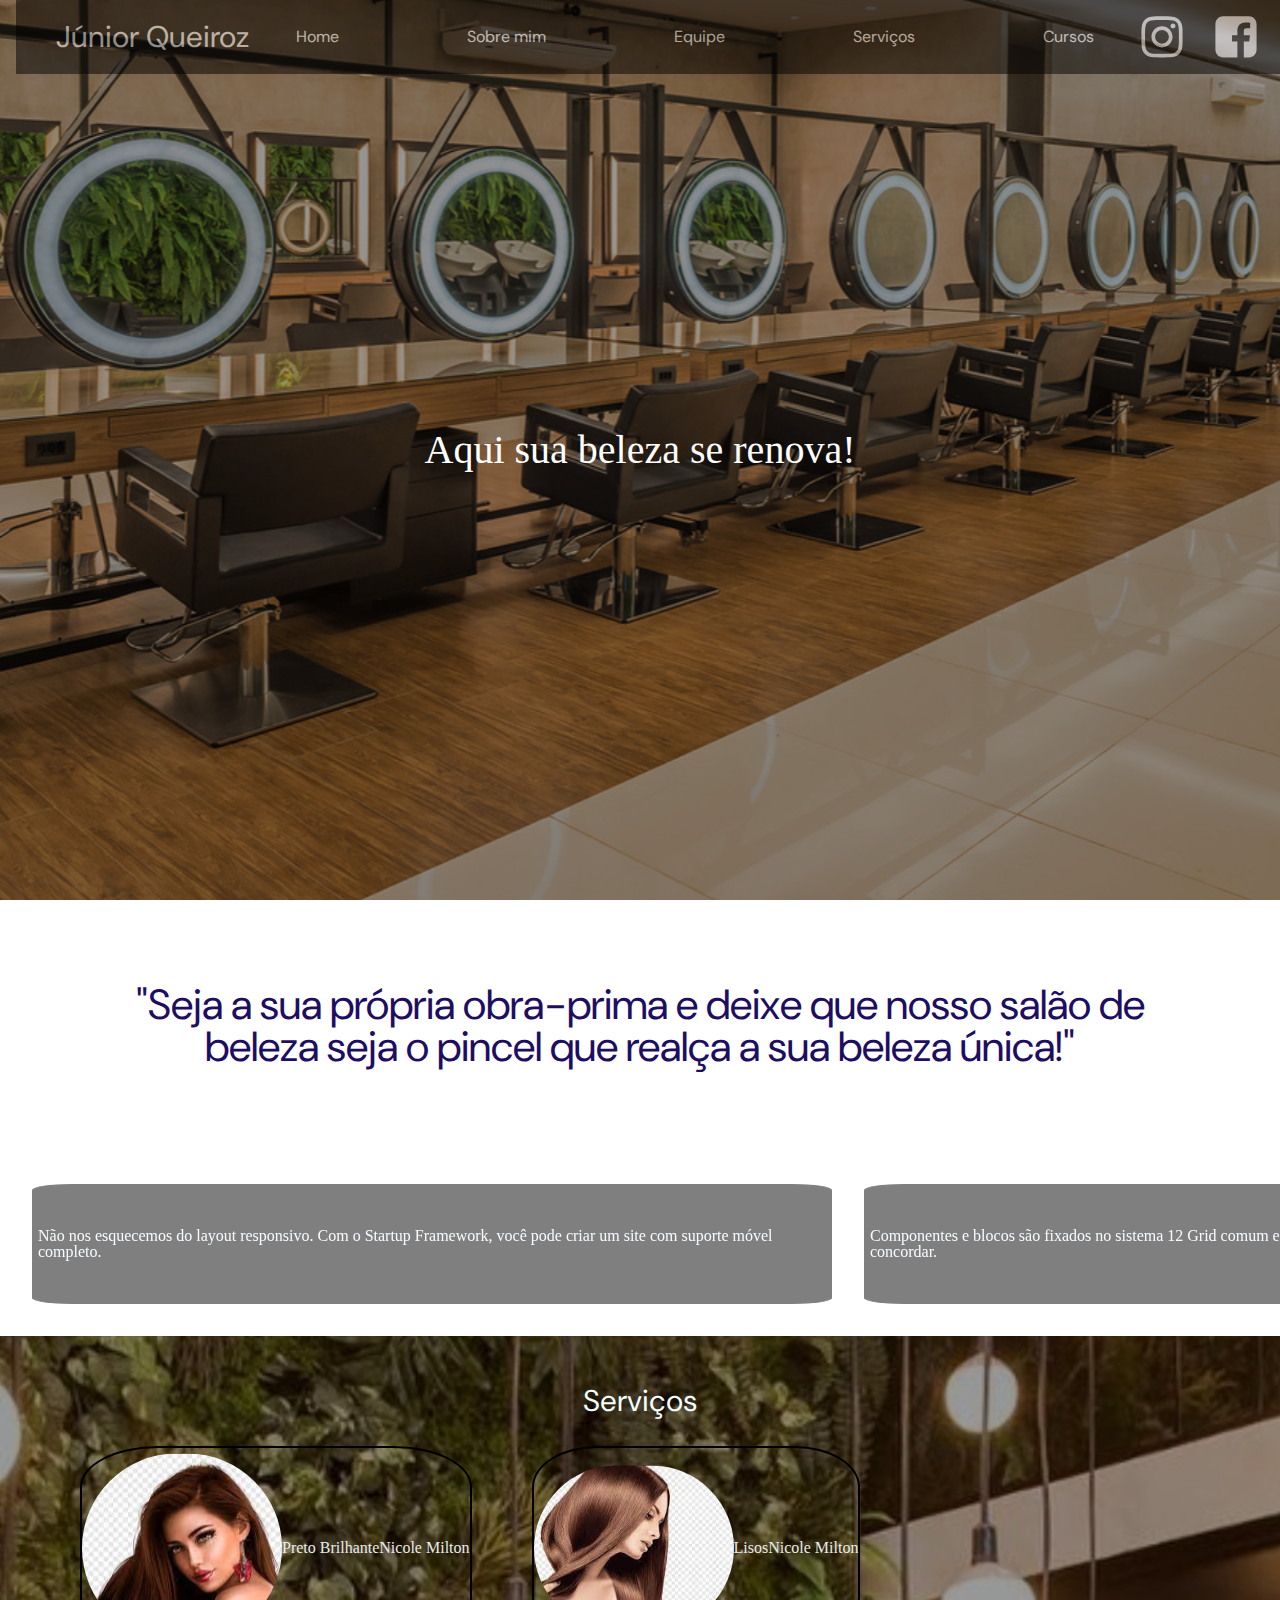
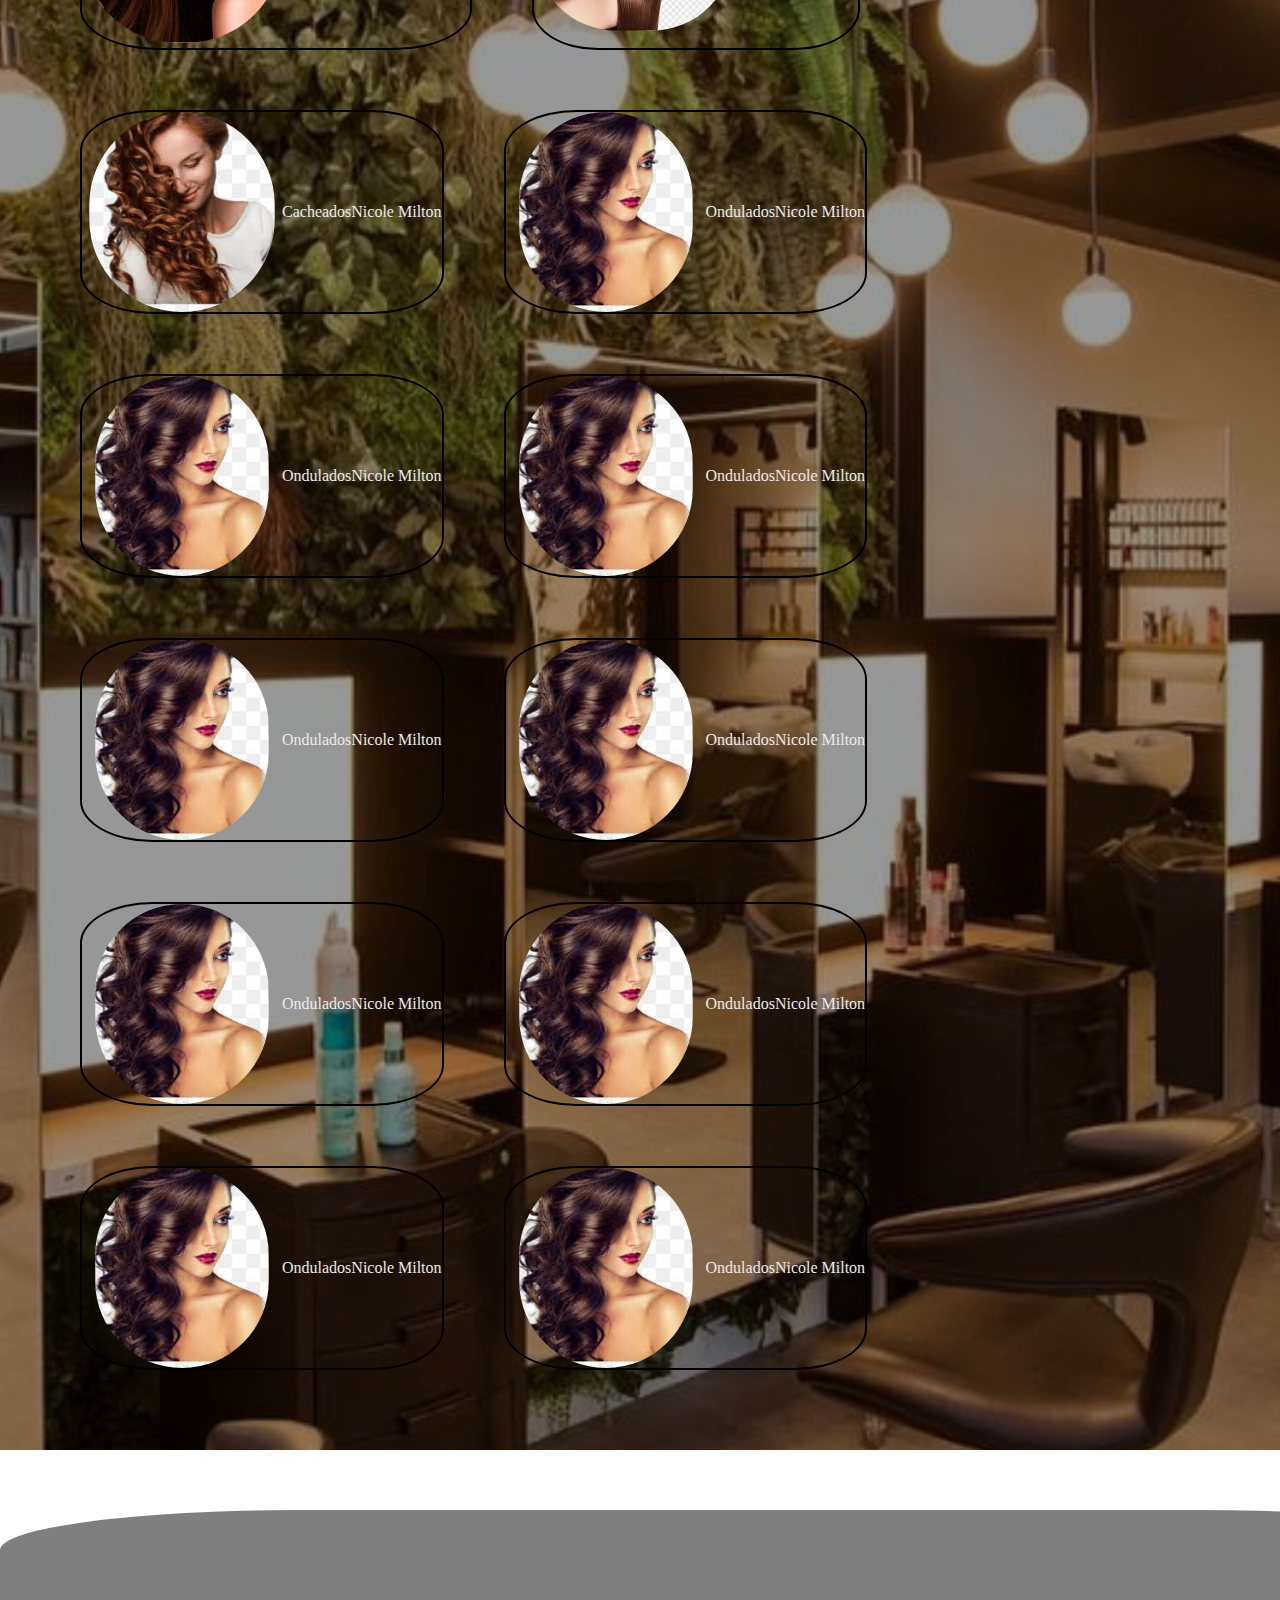
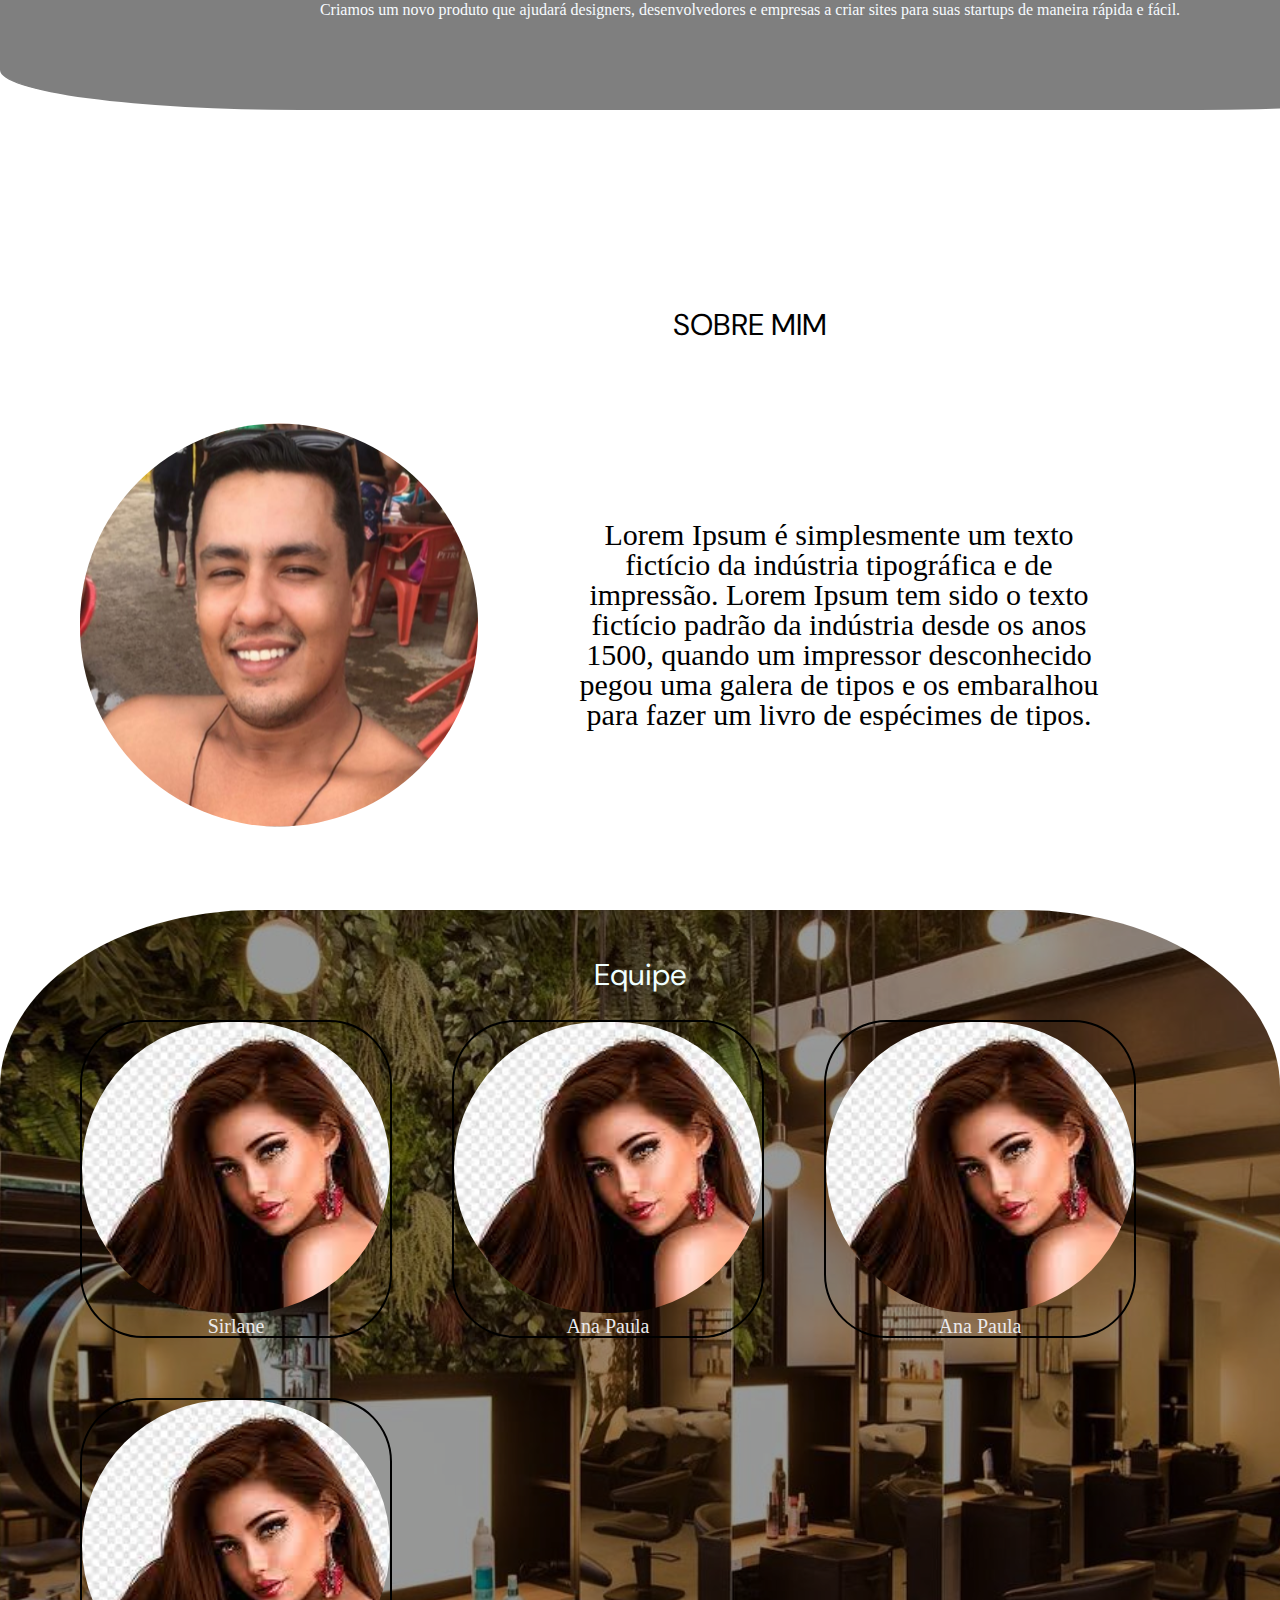
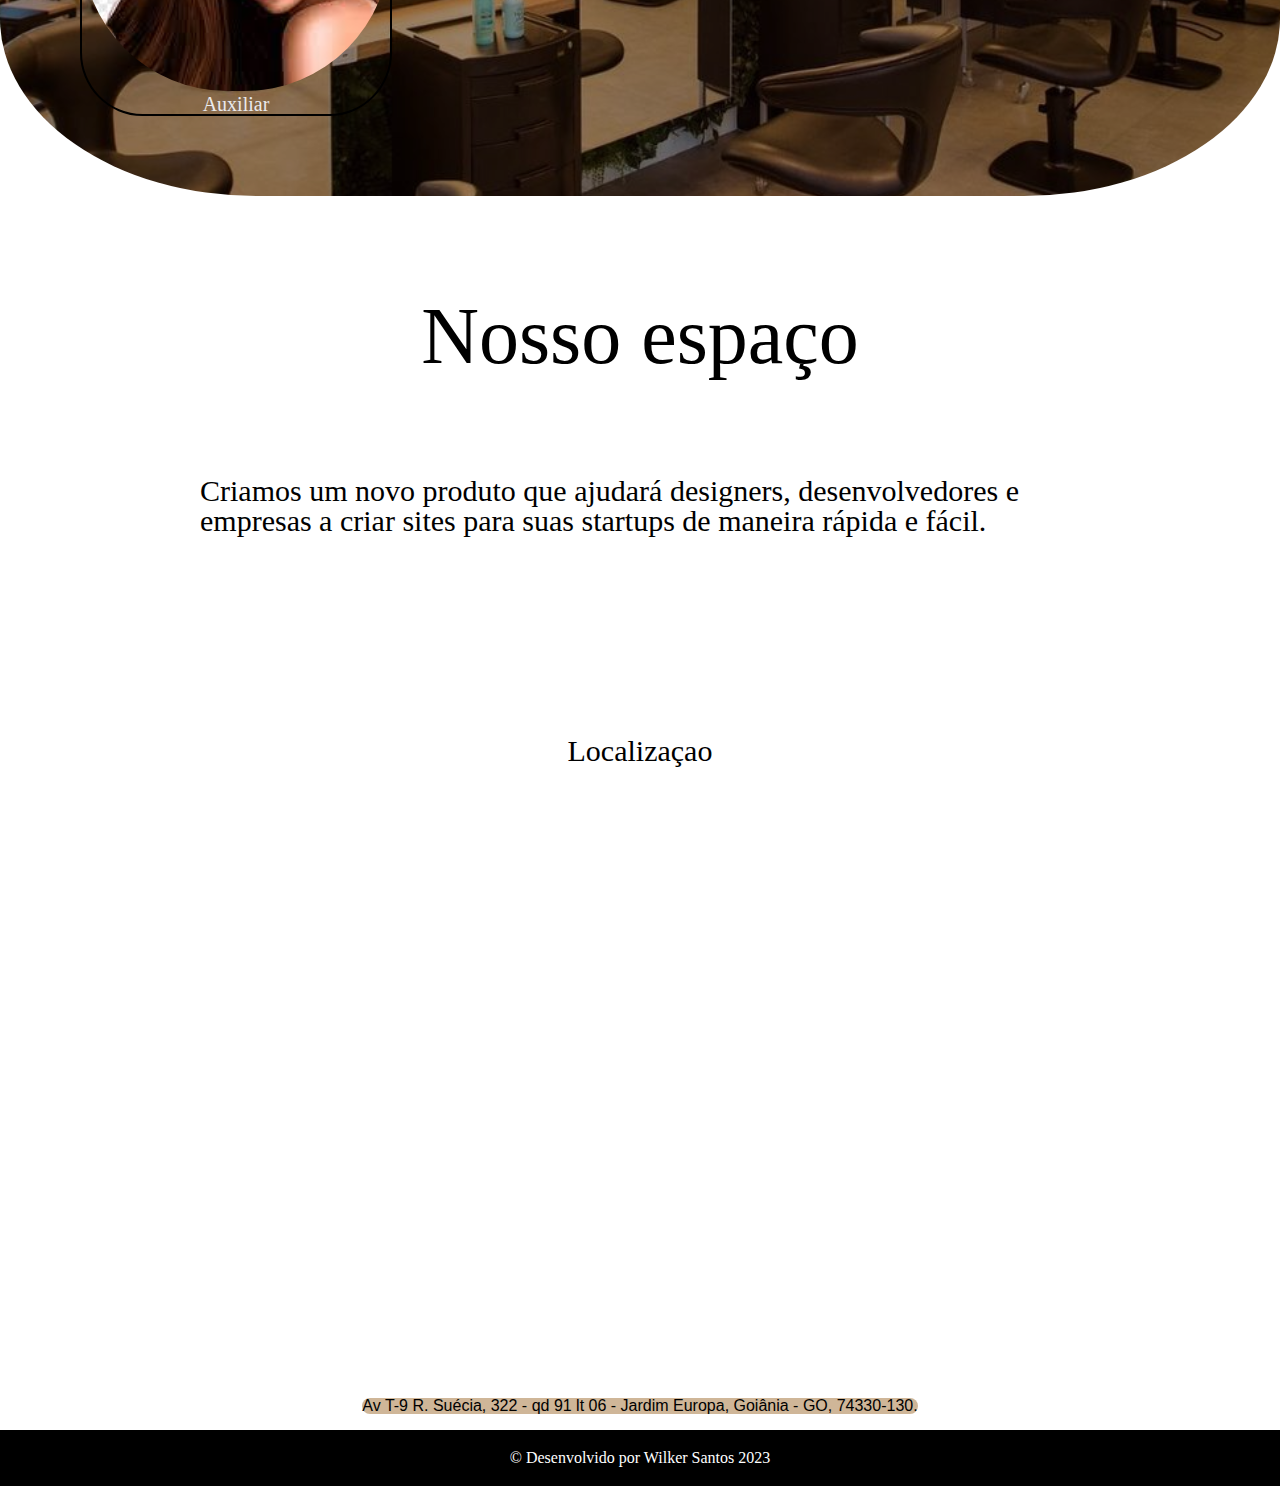
<file: index.html>
<!DOCTYPE html>
<html lang="pt-br">

<head>
    <meta charset="UTF-8">
    <meta name="viewport" content="width=device-width, initial-scale=1.0">
    <title>Júnior Queiroz</title>
    <link rel="stylesheet" href="/reset.css">
    <link rel="stylesheet" href="/styles.css"> 
    <link rel="stylesheet" href="/styles/conteudo.css">
    <link rel="preconnect" href="https://fonts.googleapis.com">
    <link rel="preconnect" href="https://fonts.gstatic.com" crossorigin>
    <link href="https://fonts.googleapis.com/css2?family=DM+Sans:ital,wght@0,500;0,700;1,400&display=swap"
        rel="stylesheet">
    <link rel="icon" type="img/png" href="/assets/Jimg.png">
</head>

<body>
    <header class="cabeçalho">
        <h1 class="cabeçalho-logo">Júnior Queiroz</h1>

        <nav class="cabeçalho-menu">
            
                <a href="index.html" class="cabeçalho-menu-item">Home</a>
                <a href="index.html" class="cabeçalho-menu-item">Sobre mim</a>
                <a href="index.html" class="cabeçalho-menu-item">Equipe</a>
                <a href="index.html" class="cabeçalho-menu-item">Serviços</a>
                <a href=".//styles/cursos.html" class="cabeçalho-menu-item">Cursos</a>
            
        </nav>
        <div class="cabeçalho-menu-redes">
            <a href="https://www.instagram.com/junior._queirozz/"><img src="/assets/instagram.svg" alt="Logo do Twitter" class="cabeçalho-menu-redes"></a>
            <a href="#"><img src="/assets/facebook.svg" alt="Logo do Facebook" class="cabeçalho-menu-redes"></a>
            
        </div>
    


    </header>

    <main class="conteúdo">
        <section class="conteúdo-principal">
            <h2 class="conteúdo-principal-título">Aqui sua beleza se renova!</h2>
            
        </section>
        <section class="conteudo-secundario">
            <div>
                <h3 class="conteúdo-secundário-título">"Seja a sua própria obra-prima e deixe que nosso salão de
                    beleza
                    seja o pincel que realça a sua
                    beleza
                    única!"</h3>
            </div>
            <div class="conteudo-texto2">
                <div>
                    <p class="conteúdo-secundário-texto1">Não nos esquecemos do layout responsivo. Com o Startup
                    Framework,
                    você pode criar um site com suporte
                    móvel completo.
                    </p>
                </div>
                <div>
                    <p class="conteudo-secundário-texto2">Componentes e blocos são fixados no sistema 12 Grid comum e
                    popular, algo que designers e
                    desenvolvedores podem concordar.</p>
                </div>
            </div>
        </section>

        <section class="servicos">
            <div class="servicos-titulo">
                <h1>Serviços</h1>
            </div>
            <div class="servicos-conteudo"> 
                <img class="imagens" src="/assets/cabelo3.svg" alt="">
                <h3>Preto Brilhante</h3>
                <p>Nicole Milton</p>
            </div>
            <div class="servicos-conteudo">
                <img class="imagens" src="/assets/cabelo4.svg" alt="">
                <h3>Lisos</h3>
                <p>Nicole Milton</p>
            </div>
            <div class="servicos-conteudo">
                <img class="imagens" src="/assets/cabelo5.svg" alt="">
                <h3>Cacheados</h3>
                <p>Nicole Milton</p>
            </div>
            <div class="servicos-conteudo">
                <img class="imagens" src="/assets/cabelo6.svg" alt="">
                <h3>Ondulados</h3>
                <p>Nicole Milton</p>
            </div>
            <div class="servicos-conteudo">
                <img class="imagens" src="/assets/cabelo6.svg" alt="">
                <h3>Ondulados</h3>
                <p>Nicole Milton</p>
            </div>
            <div class="servicos-conteudo">
                <img class="imagens" src="/assets/cabelo6.svg" alt="">
                <h3>Ondulados</h3>
                <p>Nicole Milton</p>
            </div>
            <div class="servicos-conteudo">
                <img class="imagens" src="/assets/cabelo6.svg" alt="">
                <h3>Ondulados</h3>
                <p>Nicole Milton</p>
            </div>
            <div class="servicos-conteudo">
                <img class="imagens" src="/assets/cabelo6.svg" alt="">
                <h3>Ondulados</h3>
                <p>Nicole Milton</p>
            </div>
            <div class="servicos-conteudo">
                <img class="imagens" src="/assets/cabelo6.svg" alt="">
                <h3>Ondulados</h3>
                <p>Nicole Milton</p>
            </div>
            <div class="servicos-conteudo">
                <img class="imagens" src="/assets/cabelo6.svg" alt="">
                <h3>Ondulados</h3>
                <p>Nicole Milton</p>
            </div>
            <div class="servicos-conteudo">
                <img class="imagens" src="/assets/cabelo6.svg" alt="">
                <h3>Ondulados</h3>
                <p>Nicole Milton</p>
            </div>
            <div class="servicos-conteudo">
                <img class="imagens" src="/assets/cabelo6.svg" alt="">
                <h3>Ondulados</h3>
                <p>Nicole Milton</p>
            </div>
        </section>
            <section>
            <div class="conteudo-terciario">
                <p class="conteúdo-terciario-texto1">Criamos um novo produto que ajudará designers, desenvolvedores
                    e
                    empresas a criar sites para suas
                    startups de maneira rápida e fácil.</p>
            </div>
            </section>
            <section class="sobre-mim"></section>
                     <div class="sobre-mim-titulo">
                             <h1> SOBRE MIM </h1>
                    </div>
            <section class="apresentacao-sobremim">
                     <div class="conteudo-sobre-junior"> 
                            <img class="imagem-junior" src="/assets/junior.svg" alt="Foto do júnior">              
                            <section class="conteudo-sobre-junior-texto"><h3><p>Lorem Ipsum é simplesmente um texto fictício da indústria tipográfica e de impressão. Lorem Ipsum tem sido o texto fictício padrão da indústria desde os anos 1500, quando um impressor desconhecido pegou uma galera de tipos e os embaralhou para fazer um livro de espécimes de tipos.</p></h3></section>
                    </div>
            </section>

            <section class="equipe">
                <div class="equipe-titulo">
                    <h1>Equipe</h1>
                </div>
                <div class="equipe-conteudo"> 
                    <img class="imagens" src="/assets/cabelo3.svg" alt="">
                    <h3>Sirlane</h3>
                    
                </div>
                <div class="equipe-conteudo"> 
                    <img class="imagens" src="/assets/cabelo3.svg" alt="">
                    <h3>Ana Paula</h3>
                    
                </div>
                <div class="equipe-conteudo"> 
                    <img class="imagens" src="/assets/cabelo3.svg" alt="">
                    <h3>Ana Paula</h3>
                    
                </div>
                <div class="equipe-conteudo"> 
                    <img class="imagens" src="/assets/cabelo3.svg" alt="">
                    <h3>Auxiliar</h3>
                </div>
            </section>
    </main>
    <footer>
        <section class="nosso-espaco">
                <div class="nosso-espaco-titulo">
                    <h3>Nosso espaço</h3>
                </div>
                <div class="texto-nosso-espaco">
                    <p><h2>Criamos um novo produto que ajudará designers, desenvolvedores e empresas a criar sites para suas
                    startups de maneira rápida e fácil.</h2></p>
                </div>
        </section> 
                     <section class="localizacao">
                                    <h1>Localizaçao</h1>
                        <div class="container-form">
                              <iframe src="https://www.google.com/maps/embed?pb=!1m18!1m12!1m3!1d584.683051730134!2d-49.309682000448056!3d-16.7123281429083!2m3!1f0!2f0!3f0!3m2!1i1024!2i768!4f13.1!3m3!1m2!1s0x935ef7408c257bf5%3A0x37ce16f036c891ac!2zUGF1bG8gSm9zw6kgSW3Ds3ZlaXM!5e0!3m2!1spt-BR!2sbr!4v1686420899764!5m2!1spt-BR!2sbr" width="800" height="600" style="border:0;" allowfullscreen="" loading="lazy" referrerpolicy="no-referrer-when-downgrade"></iframe>
                              
                               <h2 class="endereco">
                                Av T-9 R. Suécia, 322 - qd 91 lt 06 - Jardim Europa, Goiânia - GO, 74330-130.
                               </h2>
                        </div>
                    </section>
    </footer>         
    <footer class="footer2"> ©  Desenvolvido por Wilker Santos 2023 </footer>
     <script src="main.js"></script>
</body> 

</html>
</file>
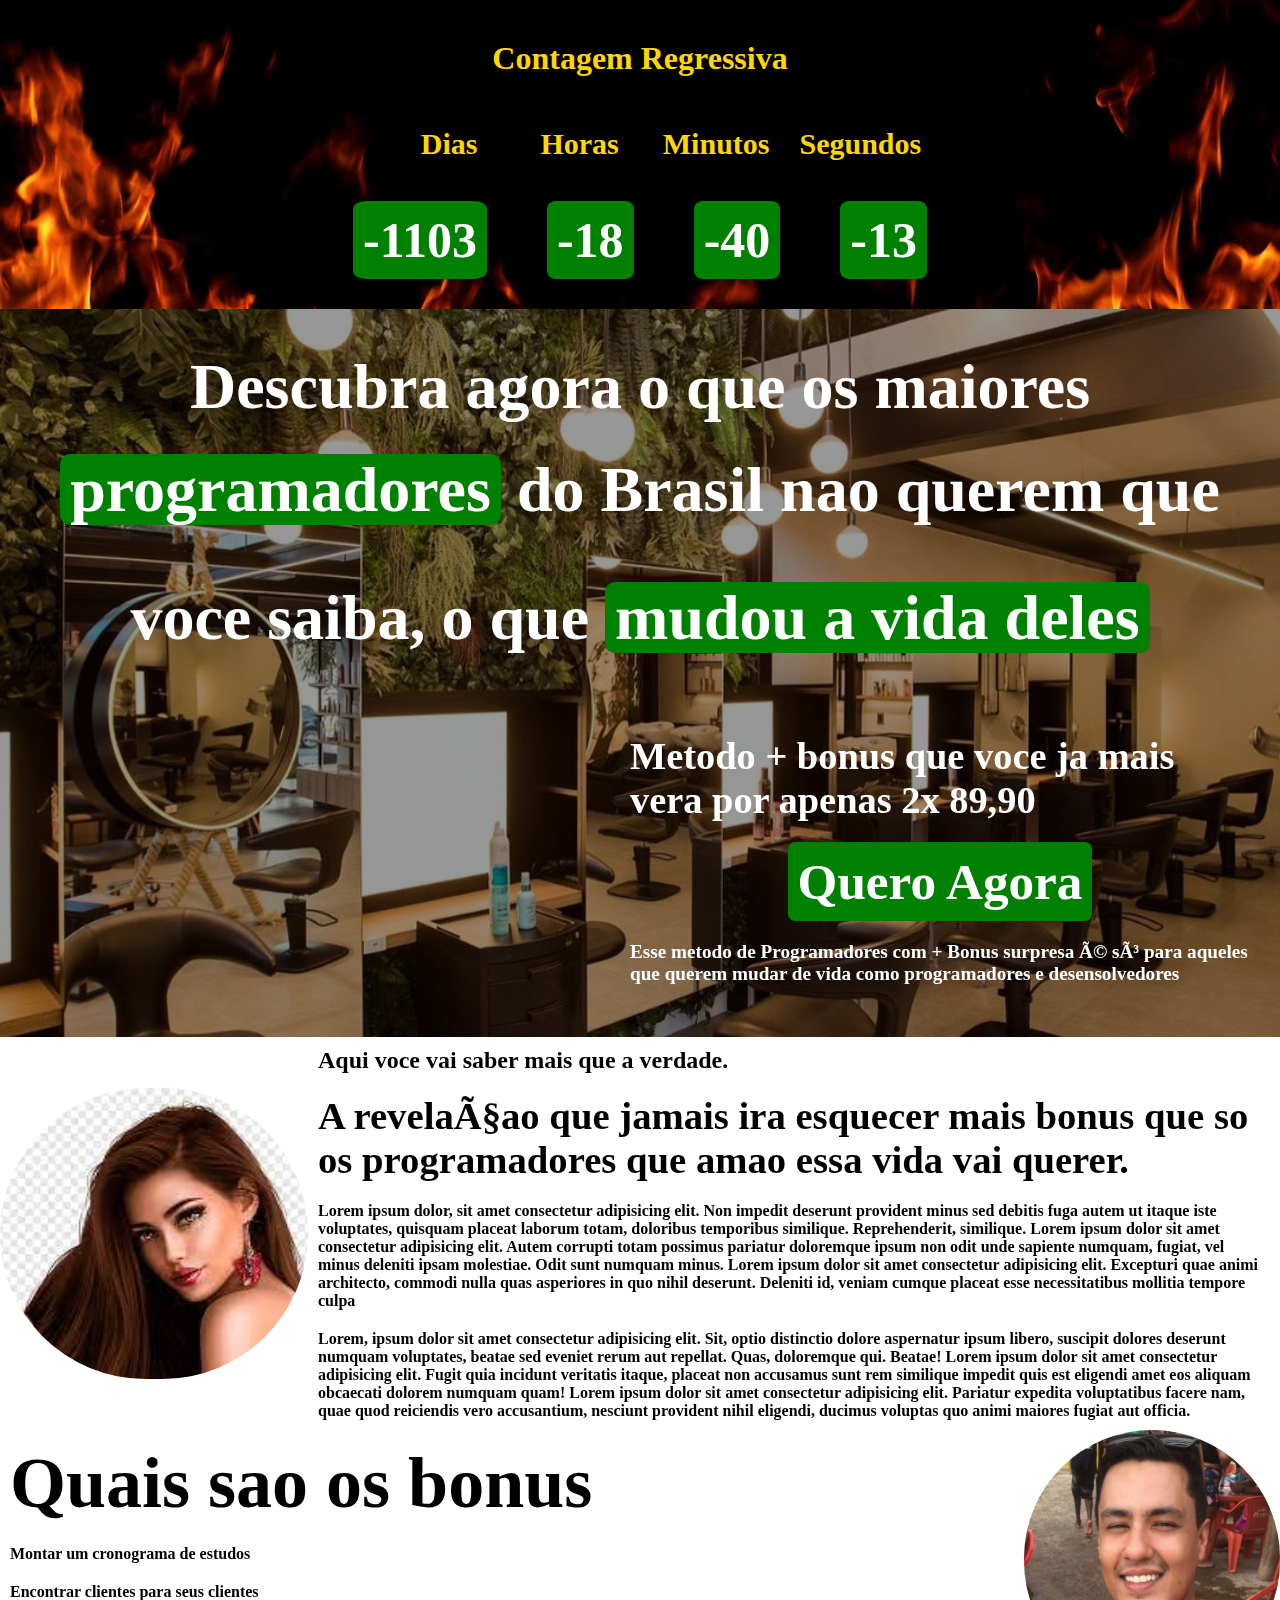
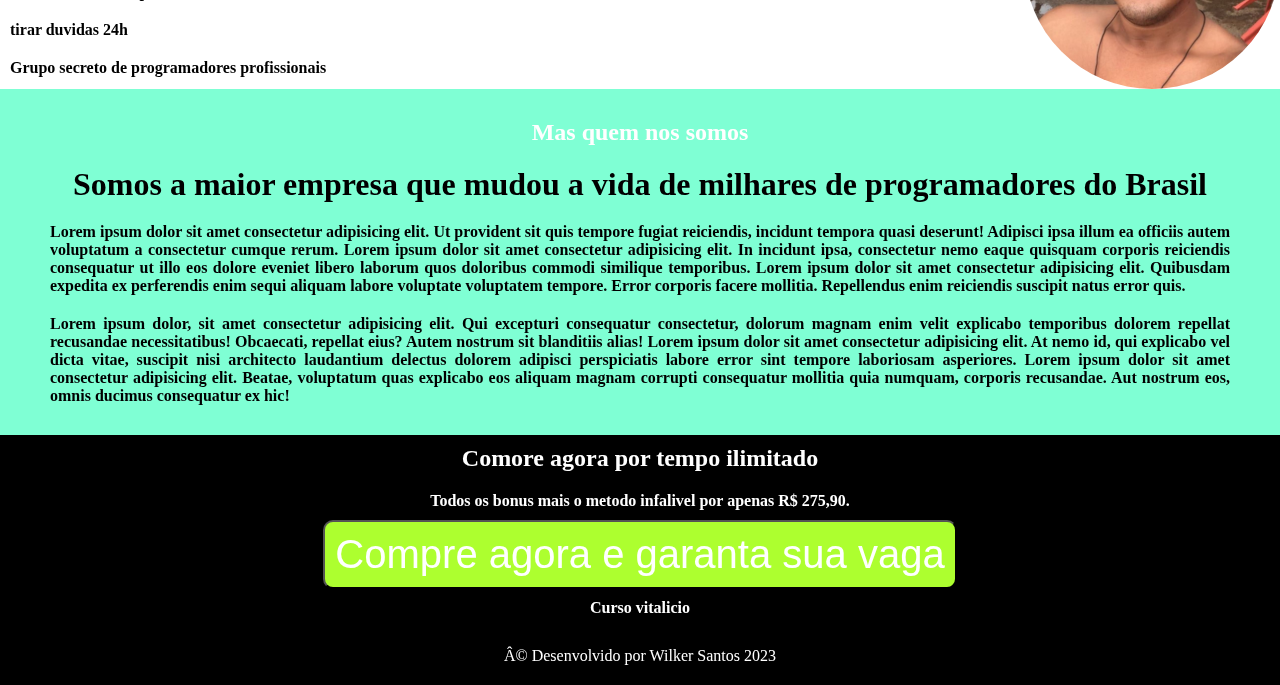
<file: styles/cursos.html>
<!DOCTYPE html>
<html lang="en">
<head>
    <meta charset="pt-br">
    <meta name="viewport" content="width=device-width, initial-scale=1.0">
    <link rel="stylesheet" href="cursos.css">
    <title>Cursos</title>
    <link rel="icon" type="img/png" href="../assets/Jimg.png">
</head>



<body >
    <section class="contagem-regressiva-header">
            <div class="container-time2">
                    <h1 class="titulo-contagem-regrassiva">
                        Contagem Regressiva
                    </h1>
            </div>
            <div class="relogio-contagem-regressiva">
                <div class="dados-relogio1">
                    <p id="dias-contador"> Dias</p>
                    <p id="horas-contador">Horas</p>
                    <p id="minutos-contador">Minutos</p>
                    <p id="segundos-contador">Segundos</p>
                </div>
            </div>
    
            <div class="contagem-regressiva">
                <p class="contagem-regressiva-numeros"  id="dias">00</p>
                <p class="contagem-regressiva-numeros"  id="horas">00</p>
                <p class="contagem-regressiva-numeros" id="minutos">00</p>
                <p class="contagem-regressiva-numeros" id="segundos">00</p>
            </div>
        
            
    
     <!----  <div class="back-image">
        
         <img src="" alt="">
     
         -->
        </section>
    
    <header>
        <h1 class="titulo-principal">
            Descubra agora o que os maiores <span class="mudanca-de-cor-letras"> programadores</span> do Brasil nao querem que voce saiba, o que <span class="mudanca-de-cor-letras" > mudou a vida deles</span>
        </h1>
    <div class="container">
        <div>
            <iframe width="560" height="315" src="https://www.youtube.com/embed/QanXk-GtWqk" title="YouTube video player" frameborder="0" allow="accelerometer; autoplay; clipboard-write; encrypted-media; gyroscope; picture-in-picture; web-share" allowfullscreen></iframe>
        </div>
     <div class="conteudo-de-compra-header">
            <h2>
                Metodo + bonus que voce ja mais vera por apenas 2x 89,90
            </h2>

               <a href="https://link.ton.com.br/?id=6f3862c7-4e42-48d8-a67e-dcff5f8ee5fa" button  class="button-header"> Quero Agora 
              </a>


            <p>

                Esse metodo de Programadores com + Bonus surpresa é só para aqueles que querem mudar de vida como programadores e desensolvedores
            </p>
    </div>
    </div>

    </header>
    <main>
        <section class="primeira-part-main">
            <img src="/assets/cabelo3.svg" alt="imagem-junior">
        <article>
            <h2>
                Aqui voce vai saber mais que a verdade.
            </h2>
            <h1>
                A revelaçao que jamais ira esquecer mais bonus que so os programadores que amao essa vida vai querer.
            </h1>
            <p>
                Lorem ipsum dolor, sit amet consectetur adipisicing elit. Non impedit deserunt provident minus sed debitis fuga autem ut itaque iste voluptates, quisquam placeat laborum totam, doloribus temporibus similique. Reprehenderit, similique.
                Lorem ipsum dolor sit amet consectetur adipisicing elit. Autem corrupti totam possimus pariatur doloremque ipsum non odit unde sapiente numquam, fugiat, vel minus deleniti ipsam molestiae. Odit sunt numquam minus.
                Lorem ipsum dolor sit amet consectetur adipisicing elit. Excepturi quae animi architecto, commodi nulla quas asperiores in quo nihil deserunt. Deleniti id, veniam cumque placeat esse necessitatibus mollitia tempore culpa
            </p>
            <p>
                Lorem, ipsum dolor sit amet consectetur adipisicing elit. Sit, optio distinctio dolore aspernatur ipsum libero, suscipit dolores deserunt numquam voluptates, beatae sed eveniet rerum aut repellat. Quas, doloremque qui. Beatae!
                Lorem ipsum dolor sit amet consectetur adipisicing elit. Fugit quia incidunt veritatis itaque, placeat non accusamus sunt rem similique impedit quis est eligendi amet eos aliquam obcaecati dolorem numquam quam!
                Lorem ipsum dolor sit amet consectetur adipisicing elit. Pariatur expedita voluptatibus facere nam, quae quod reiciendis vero accusantium, nesciunt provident nihil eligendi, ducimus voluptas quo animi maiores fugiat aut officia.
            </p>
        </article>
        </section>
         <section class="segunda-part-main">
            <article>
                    <h2>
                        Quais sao os bonus
                    </h2>
                    <p>Montar um cronograma de estudos</p>
                    <p>
                        Encontrar clientes para seus clientes
                    </p>
                    <p>tirar duvidas 24h</p>
                    <p>
                        Grupo secreto de programadores profissionais
                    </p>
        </article>
            <img src="/assets/junior.svg" alt=" Junior">
         </section>
         <section class="terceira-part-main">
            <h2>
               Mas quem nos somos
            </h2>
            <h1>
                Somos a maior empresa que mudou a vida de milhares de programadores do Brasil
            </h1>
            <p> Lorem ipsum dolor sit amet consectetur adipisicing elit. Ut provident sit quis tempore fugiat reiciendis, incidunt tempora quasi deserunt! Adipisci ipsa illum ea officiis autem voluptatum a consectetur cumque rerum.
                Lorem ipsum dolor sit amet consectetur adipisicing elit. In incidunt ipsa, consectetur nemo eaque quisquam corporis reiciendis consequatur ut illo eos dolore eveniet libero laborum quos doloribus commodi similique temporibus.
                Lorem ipsum dolor sit amet consectetur adipisicing elit. Quibusdam expedita ex perferendis enim sequi aliquam labore voluptate voluptatem tempore. Error corporis facere mollitia. Repellendus enim reiciendis suscipit natus error quis.
            </p>
            <p>
                Lorem ipsum dolor, sit amet consectetur adipisicing elit. Qui excepturi consequatur consectetur, dolorum magnam enim velit explicabo temporibus dolorem repellat recusandae necessitatibus! Obcaecati, repellat eius? Autem nostrum sit blanditiis alias!
                Lorem ipsum dolor sit amet consectetur adipisicing elit. At nemo id, qui explicabo vel dicta vitae, suscipit nisi architecto laudantium delectus dolorem adipisci perspiciatis labore error sint tempore laboriosam asperiores.
                Lorem ipsum dolor sit amet consectetur adipisicing elit. Beatae, voluptatum quas explicabo eos aliquam magnam corrupti consequatur mollitia quia numquam, corporis recusandae. Aut nostrum eos, omnis ducimus consequatur ex hic!
            </p>
         </section>
         <section class="quarta-part-main">
            <h2>
                Comore agora por tempo ilimitado
            </h2>
            <p>
                Todos os bonus mais o metodo infalivel por apenas R$ 275,90.
            </p>
            <a href="https://link.ton.com.br/?id=6f3862c7-4e42-48d8-a67e-dcff5f8ee5fa">
            <button class=" buttton-quarta-part-main">
                Compre agora e garanta sua vaga
            </button >
           </a>    
            <p>
                Curso vitalicio
            </p>
         </section>
    </main>
    <footer>
    </footer>
    <footer class="footer2"> ©  Desenvolvido por Wilker Santos 2023 </footer>
    <script src="../main.js"></script>
</body>
</html>
</file>
<file: styles.css>
@import url(/styles/header.css);
@import url(/styles/banner.css);


:root {
    --fonte-principal: "DM Sans";
    --cor-do-texto-principal: #EBEAED;
    --cor-do-texto-secundário: #1E0E62;
    --branco: #FFFFFF;
    --cor-do-botão1: #E93A7D;
    --cor-do-botão2: #25DAC5;
 
}
</file>
<file: styles/conteudo.css>
.conteúdo-secundario{
    display: flex;
    justify-content: center;
 
   
}

.conteúdo-secundário-título {
    margin: 2em;
    text-align: center;
    color: var(--cor-do-texto-secundário);
    font-family: var(--fonte-principal);
    font-size: 42px;
}

.conteudo-texto2{
    padding: 32px;
    display:flex;
    justify-content: space-between;
    flex-wrap: nowrap;
    flex-direction: row;
    gap: 32px;
}




.conteúdo-secundário-texto1{
    color: aliceblue;
    width: 800px;
    height: 120px;
    opacity: 50%;
    justify-content: center;
    padding: 5px;
    border: 1px solid #000;
    display: flex;
    flex-wrap: nowrap;
    background-color: black;
    gap: 32px;
    flex-direction: column;
    border-radius: 5%;


}
.conteudo-secundário-texto2{
    color: aliceblue;
    opacity: 50%;
    width: 800px;
    height: 120px;
    justify-content: center;
    padding: 5px;
    border: 1px solid #000;
    display: flex;
    flex-wrap: nowrap;
    background-color: black;
    gap: 32px;
    flex-direction: column;
    border-radius: 5%;
}



.servicos {
    background-color: var(--cor-do-texto-principal);
    width: auto;
    display: flex;
    flex-direction: row;
    flex-wrap: wrap;
    background-image: url(../assets/salao2.svg);
    background-repeat: no-repeat;
    background-size: cover;
    background-position: center;
    padding: 50px;
}
.servicos-titulo{
    color:azure;
    font-size: 90px;
    font-family: var(--fonte-principal);
    width: 1500px;
    text-align: center;
    margin: auto;
}

.servicos-conteudo {
    display: flex;
    justify-content: center;
    align-items: center;
    color: var(--cor-do-texto-principal);
    border: 2px solid #000;
    border-radius: 20%;
    margin: 30px;
    text-align: center;
  
    
}
.servicos-conteudo:hover{
    transition: background-color 0.5s ease;
    background-color:bisque;
}

.servicos-conteudo img {
    width: 200px;
    height: 200px;
}
.conteudo-terciario{
    margin: 60px 0 0 0;

}

.conteúdo-terciario-texto1{
    display: flex;
    justify-content: center;
    width: 1500px;
    height: 200px;
    padding: 90px;
    margin: auto;
    border-radius: 20%;
    border: 2px solid black;
    opacity: 50%;
    background-color: #000;
    color: aliceblue;
    flex-wrap: nowrap;
    gap: 20px;
}

.apresentacao-sobremim{
    display: flex;
    justify-content: flex-end;
    margin: 80px;
    

}
.sobre-mim {
   
    color: black;
    margin: 50px;
    padding: 50px;
   
}
.sobre-mim-titulo{
    font-size: 80px;
    color: #000;
    font-family: var(--fonte-principal);
    width: 1500px;
    text-align: center;
    margin: auto;
    color: #000;
}

.apresentacao-sobremim{
    display: flex;
    align-items: center;
 
 }
 .conteudo-sobre-junior{
    display: flex;
    text-align: center;
    font-size: var(--fonte-principal);
    font-size: 30px;

 }
 .imagem-junior img{
    width: 300px;
    height: 300px;
    

 }


.conteudo-sobre-junior-texto{
   display: flex;
   margin: 50px;
   padding: 50px;
}

.equipe{
    background-color: var(--cor-do-texto-principal);
    width: auto;
    display: flex;
    flex-direction: row;
    flex-wrap: wrap;
    background-image: url(../assets/salao2.svg);
    background-repeat: no-repeat;
    background-size: cover;
    background-position: center;
    padding: 50px;
    border-radius: 20%;
}
.equipe-conteudo:hover{
    transition: background-color 0.5s ease;
    background-color:bisque

}
.equipe-titulo{
    color:azure;
    font-size: 90px;
    font-family: var(--fonte-principal);
    width: 1500px;
    text-align: center;
    margin: auto;
}
.equipe-conteudo{
    font-size: 20px;
    color: var(--cor-do-texto-principal);
    border: 2px solid #000;
    border-radius: 20%;
    margin: 30px;
    text-align: center;
}

.imagens img{
    display: flex;
    justify-content: center;
    width: 300px;
    height: 300px;
    font-size: 200px;
}
.nosso-espaco{
    justify-content: center;
    padding: 20px;  
    margin: 80px;
 
}
.nosso-espaco-titulo{
    display: flex;
    justify-content: center;
    font-size: 80px;
}
.texto-nosso-espaco{
    font-size: 30px;
    justify-content: center;
    display: flex;
    margin: 100px;
    flex-wrap: wrap;
    font-family:var(--cor-do-texto-principal)

}
h1{
    justify-content: center;
    text-align: center;
    font-size: 30px;
}
.container-form{
    display: flex;
    justify-content: center;
    flex-wrap: wrap;
    margin-top: 2rem;
    margin-bottom: 1rem;

}
form{
    background-color: #1313;
    padding: 2rem;
    width: 50rem;
    height: auto;
}
form h3{
    text-align: center;
    color:#000;
    font-size: 2rem;

}
.localizacao.container-form.map{
     width: 00%;
     flex: 1.45rem;
     object-fit: cover;
}
.container{
    display: flex;
    align-items: center;
    padding: 0 0 0 1rem;
    margin-top: 1rem;
    background: #000;
}
.container-form input{
    width: 100%;
    padding: 1,5rem;
    background: #000;


}

.inputform span{
    font-size: 1,5rem;
    color: #fff;
}
form button{
    margin-top: 2rem;
    background-color: goldenrod;
    font-size: 1,2rem;
    padding: 10px 15px;
    cursor: pointer;
    text-align: center;
    align-items: center;
    color: #fff;
}
form button:hover{
    letter-spacing: 2px;
    transition: 0,3s all;
}
.endereco{
    font-family: Arial, Helvetica, sans-serif;
    display: flex;
    align-items: center;
    background-color:#cfb698;
    border-radius: 10px;

}
.footer2{ 
 
    padding: 20px;
    text-align: center;
    background-color: black;
    color: white;
 

}
</file>
<file: styles/cursos.css>
@charset "utf8";


*{
    margin: 0;
    padding: 0;
}
.contagem-regressiva-header{
    background-image: url(/assets/imagemfogo.jpg);
    background-repeat: no-repeat;
    background-size: cover;
    background-position: center;

}

.container-time2{
    justify-content: space-between;
    display: flex;
    align-items: center;
    flex-direction: column;
  
   
}
.titulo-contagem-regrassiva{
    border-radius: 10%;
    margin: 20px;
    padding: 20px;
    background-color: black;
    color: gold;

}

.relogio-contagem-regressiva{
    display: flex;
    justify-content:space-around;
    align-items: center;

}

.dados-relogio1{
    display: flex;
    font-size: 30px;
    justify-content: space-around;
    color:gold;
    gap: 15px;
    position: relative;
    left: 15px;


}
#horas-contador{
    position: relative;
    left: 28px;

}
#minutos-contador{
    position: relative;
    left: 37px;

}
#segundos-contador{
    position: relative;
    left: 32px;

}



.dados-relogio2{
    display: flex;
    align-items: center;
    justify-content: space-around;

}

.contagem-regressiva{
    display: flex;
    font-size: 50px;
    text-align: center;
    align-items: center;
    justify-content: center;
   
    

}
.contagem-regressiva-numeros{
    background-color: green;
    border-radius: 10%;
    margin: 30px;
}

.contagem-regressiva p{
    color: #fff;

}





/* image*/


.container .back-image{
    width: 50%;
    height: 100%;
}

.container .back-image img{
    max-width: 600px;
    height: 100%;
}

@media (max-width: 500px){
  .container .box-time{
    width: 100%;
    height: 100%;
  }

  .container .box-time h1 {
        width: 100%;
       /* font-size: 1.5rem; */
      
    
  }
}
















@import url('https://fonts.googleapis.com/css2? family= Assistant:wght@300 & family= Montserrat+Alternates:ital,wght@0,400;1,100 & family= Passion+One:wght@ 400;700;900 & família= Roboto:wght@700 & display=swap');


h1{
    font-family: 'Assistant', sem serifa;

}

h2{
    font-family: 'Passion One', cursiva;
}
p{
    font-family: 'Passion One', cursiva;
    font-weight: 600;
}

h1, h2, p {
    padding: 10px;
}
 iframe{
    display: flex;
    max-width: 50vw;
    max-height: 50vw;
 } 


header{
    background-image: url(../assets/salao2.svg);
    color: white;
    background-repeat: no-repeat;
    background-position: center;
    background-size: cover;
    padding: 20px;

}


.titulo-principal{
   text-align: center;
   font-size: 5vw;
   padding: 20px;
   line-height: 6svw;
}
header h2{
    font-size: 3vw;
}

header p{
    font-size: 1.5vw;
}


.mudanca-de-cor-letras{
    background-color: green;
    border-radius: 10px;
    padding: 0px 10px;

}

.container{
    display: flex;
    justify-content: space-around;
    align-items: center;
    flex-direction: row;
}

.conteudo-de-compra-header{
    display: flex;
    align-items: center;
    flex-direction: column;
    padding-left: 40px;
}

.button-header{
    text-decoration: none;
    font-size: 4vw;
    margin: 10px;
    padding: 10px;
    border-radius: 7px;
    color: white;
    background-color: green;
    font-weight: 600;
    
}
.button-header:hover{
    background-color: black;
    opacity: 50%;
    transition: 0.5s;
    cursor: pointer;
}

/*header concluido*/

.primeira-part-main {
    display: flex;
    align-items: center;

}

.primeira-part-main img{
    width: 50%;

}
.primeira-part-main article > h1{
    font-size: 4.3vh;

}

/* Primeira parte do Main esta concluida*/

.segunda-part-main{
    display: flex;
    align-items: center;
    justify-content: space-between;

}
.segunda-part-main img {
    width: 20%;
    align-items: flex-end;
    

}
.segunda-part-main h2{
    font-size: 8vh;
}

/* Segunda parte do Main esta concluida*/



.terceira-part-main {
    background-color: aquamarine;
    text-align: center;
    padding: 20px 40px;

}

.terceira-part-main h2{
    color: white;

}

.terceira-part-main p{
    text-align: justify;
}

/* Terceira parte do Main esta concluida*/


.quarta-part-main{
    background-color: black;
    text-align: center;
    color: white;

}


.buttton-quarta-part-main{
    text-decoration: none;
    font-size: 40px;
    padding: 10px;
    border-radius: 10px;
    background-color: greenyellow;
    color: white;

}
.buttton-quarta-part-main:hover{
    background-color: black;
    opacity: 50%;
    transition: 0.5s;
    cursor: pointer;
    

}

footer{
    background-color: black;
    color: white;
}

span{
    background-color: green;
    padding: 3px;
    line-height: 2.0;
    border-radius: 5px;


}
.footer2{ 
    
    padding: 20px;
    text-align: center;
    background-color: black;
    color: white;
 

}
</file>
